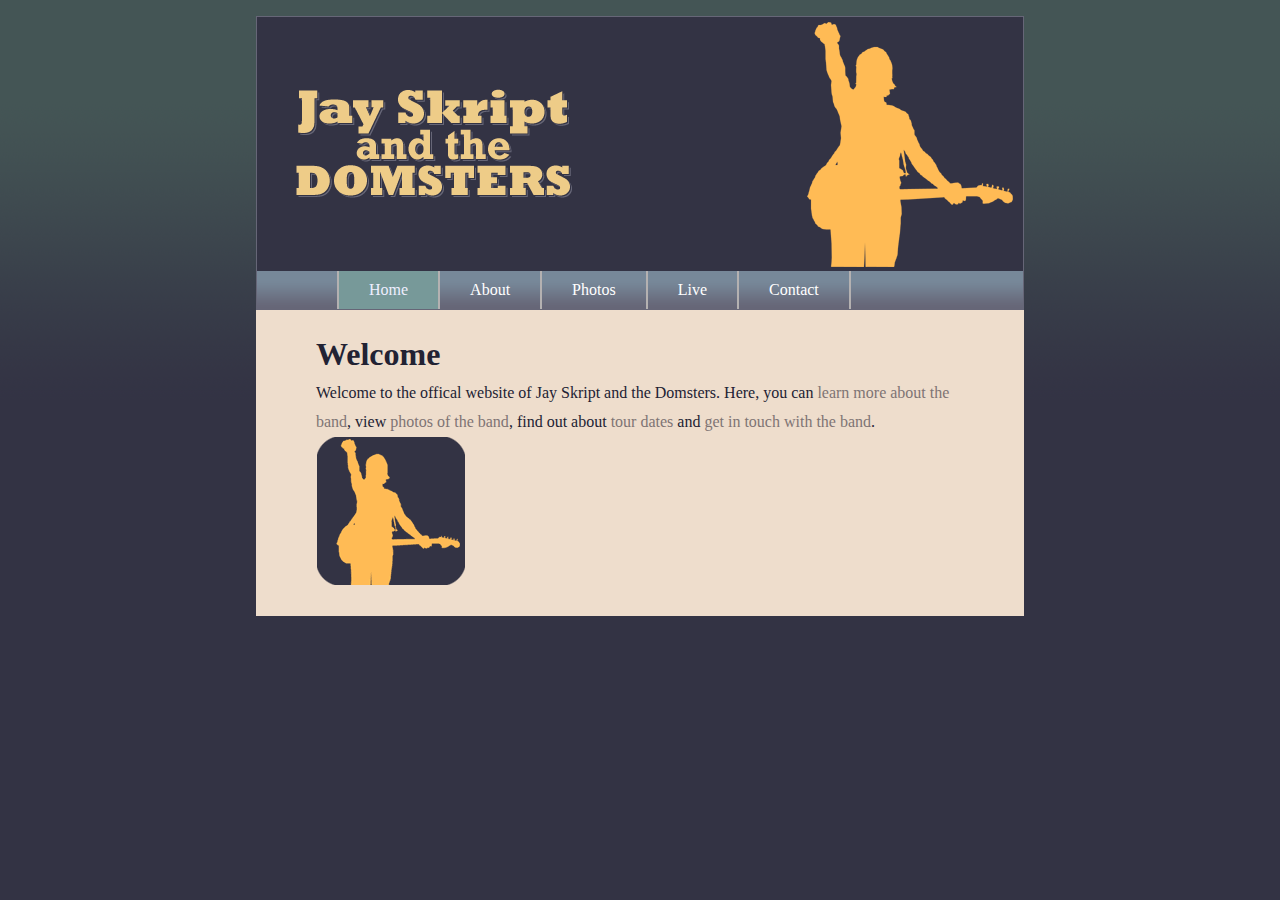
<file: index.html>
<!DOCTYPE html>
<html lang="en">

<head>
    <meta charset="UTF-8">
    <meta name="viewport" content="width=device-width, initial-scale=1.0">
    <meta http-equiv="X-UA-Compatible" content="ie=edge">
    <title>页面模板</title>
    <link rel="stylesheet" href="styles/basic.css">
</head>

<body>
    <header>
        <img src="images/logo.gif" alt="Jay Skript and the Domsters">
        <nav>
            <ul>
                <li><a href="index.html" class="here">Home</a></li>
                <li><a href="about.html">About</a></li>
                <li><a href="photos.html">Photos</a></li>
                <li><a href="live.html">Live</a></li>
                <li><a href="contact.html">Contact</a></li>
            </ul>
        </nav>
    </header>
    <article>
        <h1>Welcome</h1>
        <p id="intro">
            Welcome to the offical website of Jay Skript and the Domsters.
            Here, you can  <a href="about.html"  title="About">learn more about the band</a>,
            view <a href="photos.html" title="Photos">photos of the band</a>,
            find out about <a href="live.html" title="Tour Date">tour dates</a>
            and <a href="contact.html" title="Contact">get in touch with the band</a>. 
        </p>
    </article>
    <script src="./scripts/global.min.js"></script>
</body>

</html>
</file>
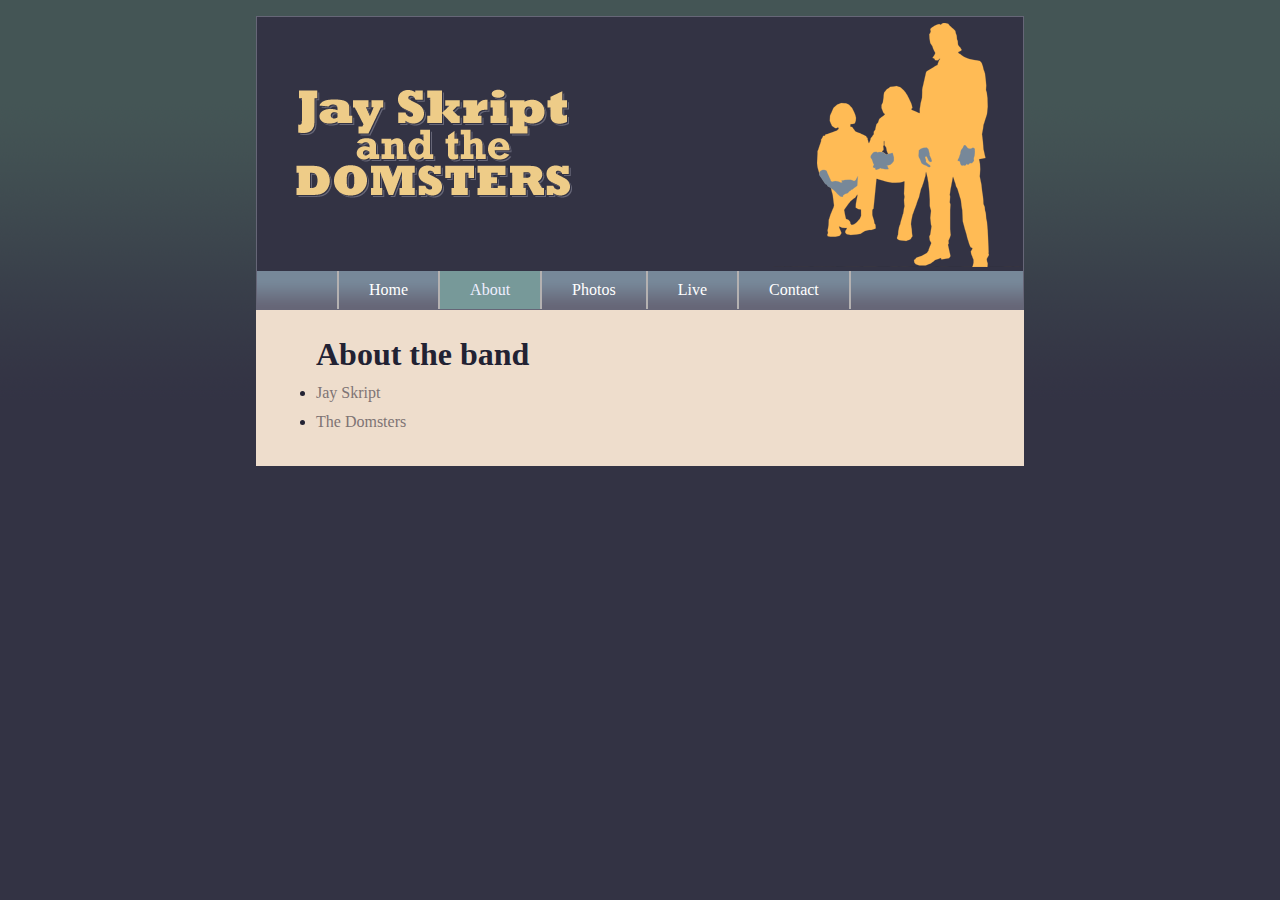
<file: about.html>
<!DOCTYPE html>
<html lang="en">

<head>
    <meta charset="UTF-8">
    <meta name="viewport" content="width=device-width, initial-scale=1.0">
    <meta http-equiv="X-UA-Compatible" content="ie=edge">
    <title>页面模板</title>
    <link rel="stylesheet" href="styles/basic.css">
</head>

<body>
    <header>
        <img src="images/logo.gif" alt="Jay Skript and the Domsters">
        <nav>
            <ul>
                <li><a href="index.html">Home</a></li>
                <li><a href="about.html">About</a></li>
                <li><a href="photos.html">Photos</a></li>
                <li><a href="live.html">Live</a></li>
                <li><a href="contact.html">Contact</a></li>
            </ul>
        </nav>
    </header>
    <article>
        <h1>About the band</h1>
        <nav>
            <ul>
                <li><a href="#jay">Jay Skript</a></li>
                <li><a href="#domsters">The Domsters</a></li>
            </ul>
        </nav>
        <section id="jay">
            <h2>Jay Skript</h2>
            <p>Jay Skript is going to rock your world!</p>
            <p>
                JavaScript 因为互联网而生，紧跟着浏览器的出现而问世。回顾它的历史，就要从浏览器的历史讲起。

                1990年底，欧洲核能研究组织（CERN）科学家 Tim Berners-Lee，在全世界最大的电脑网络——互联网的基础上，
                发明了万维网（World Wide Web），从此可以在网上浏览网页文件。最早的网页只能在操作系统的终端里浏览，
                也就是说只能使用命令行操作，网页都是在字符窗口中显示，这当然非常不方便。

                1992年底，美国国家超级电脑应用中心（NCSA）开始开发一个独立的浏览器，叫做 Mosaic。这是人类历史上第一个浏览器，
                从此网页可以在图形界面的窗口浏览。
            </p>
        </section>
        <section id="domsters">
            <h2>The Domsters</h2>
            <p>Jay Skript is going to rock your world!</p>
            <p>
                JavaScript 因为互联网而生，紧跟着浏览器的出现而问世。回顾它的历史，就要从浏览器的历史讲起。

                1990年底，欧洲核能研究组织（CERN）科学家 Tim Berners-Lee，在全世界最大的电脑网络——互联网的基础上，
                发明了万维网（World Wide Web），从此可以在网上浏览网页文件。最早的网页只能在操作系统的终端里浏览，
                也就是说只能使用命令行操作，网页都是在字符窗口中显示，这当然非常不方便。

                1992年底，美国国家超级电脑应用中心（NCSA）开始开发一个独立的浏览器，叫做 Mosaic。这是人类历史上第一个浏览器，
                从此网页可以在图形界面的窗口浏览。
            </p>
        </section>
    </article>
    <script src="./scripts/global.min.js"></script>
</body>

</html>
</file>
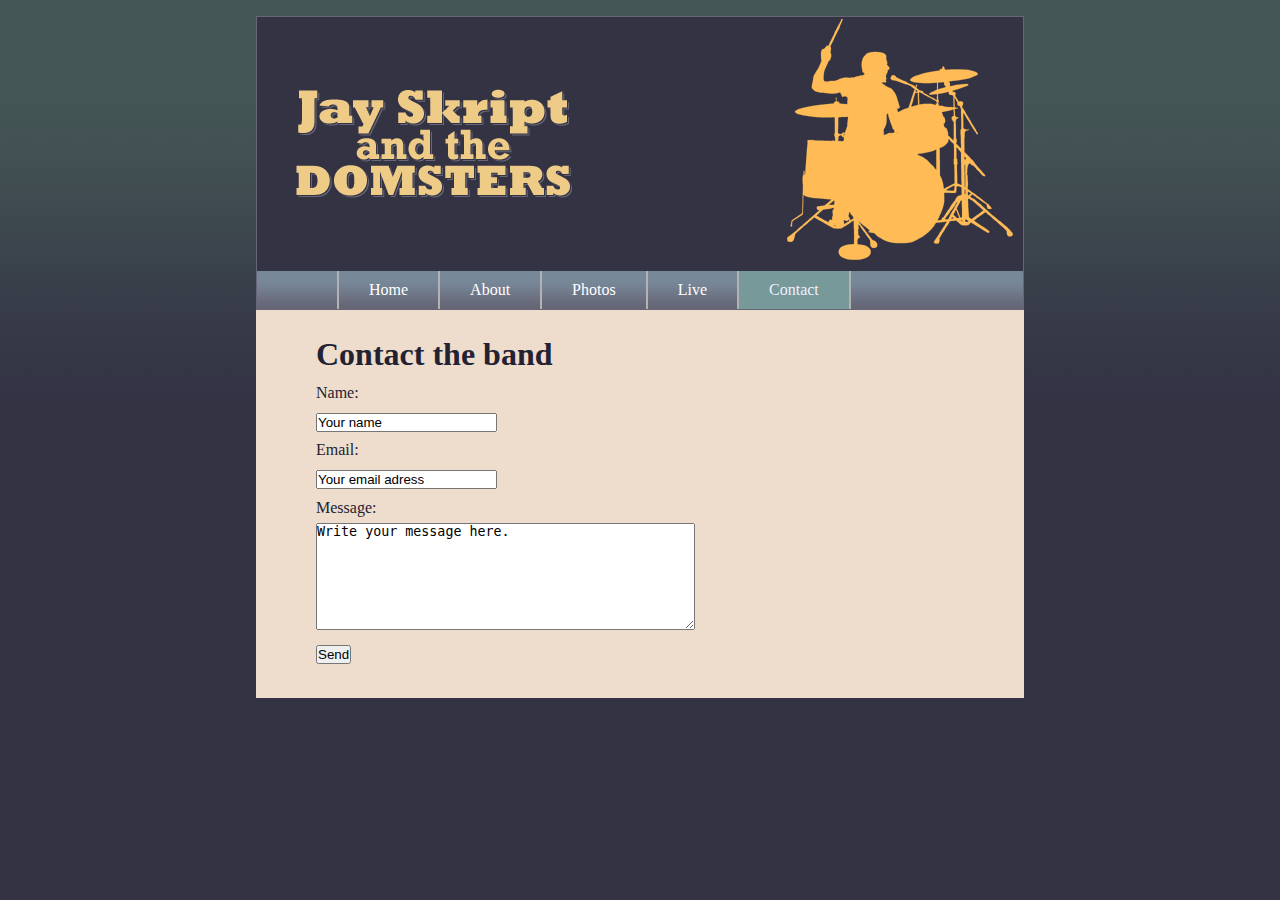
<file: contact.html>
<!DOCTYPE html>
<html lang="en">

<head>
    <meta charset="UTF-8">
    <meta name="viewport" content="width=device-width, initial-scale=1.0">
    <meta http-equiv="X-UA-Compatible" content="ie=edge">
    <title>页面模板</title>
    <link rel="stylesheet" href="styles/basic.css">
    <script src="scripts/modernizr.custom.37102.js"></script>
</head>

<body>
    <header>
        <img src="images/logo.gif" alt="Jay Skript and the Domsters">
        <nav>
            <ul>
                <li><a href="index.html">Home</a></li>
                <li><a href="about.html">About</a></li>
                <li><a href="photos.html">Photos</a></li>
                <li><a href="live.html">Live</a></li>
                <li><a href="contact.html">Contact</a></li>
            </ul>
        </nav>
    </header>
    <article>
        <h1>Contact the band</h1>
        <form action="submit.html" method="POST">
            <fieldset>
                <p>
                    <label for="name">Name:</label>
                    <input type="text" id="name" name="name" placeholder="Your name" required="required"/>
                </p>
                <p>
                    <label for="email">Email:</label>
                    <input type="email" id="email" name="email" placeholder="Your email adress" required="required"/>
                </p>
                <p>
                    <label for="message">Message:</label>
                    <textarea cols="45" rows="7" id="message" name="message"  required="required" placeholder="Write your message here."></textarea>
                </p>
                <input type="submit" value="Send">
            </fieldset>
        </form>
    </article>
    <script src="./scripts/global.min.js"></script>
</body>

</html>
</file>
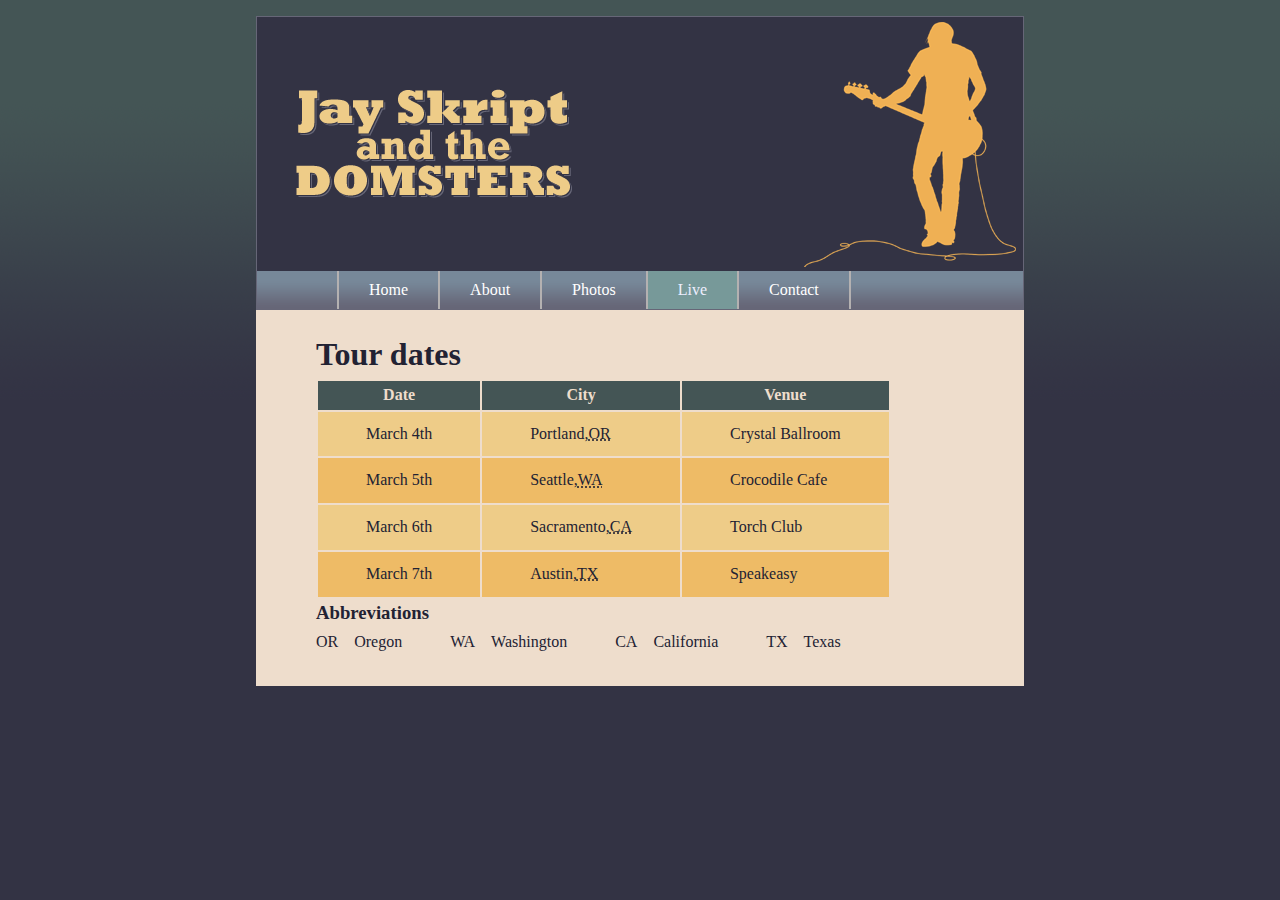
<file: live.html>
<!DOCTYPE html>
<html lang="en">

<head>
    <meta charset="UTF-8">
    <meta name="viewport" content="width=device-width, initial-scale=1.0">
    <meta http-equiv="X-UA-Compatible" content="ie=edge">
    <title>页面模板</title>
    <link rel="stylesheet" href="styles/basic.css">
</head>

<body>
    <header>
        <img src="images/logo.gif" alt="Jay Skript and the Domsters">
        <nav>
            <ul>
                <li><a href="index.html">Home</a></li>
                <li><a href="about.html">About</a></li>
                <li><a href="photos.html">Photos</a></li>
                <li><a href="live.html">Live</a></li>
                <li><a href="contact.html">Contact</a></li>
            </ul>
        </nav>
    </header>
    <article>
        <h1>Tour dates</h1>
        <!-- summary 规定表格内容摘要 -->
        <table summary = "when and where you can see the band">
            <thead>
                <tr>
                    <th>Date</th>
                    <th>City</th>
                    <th>Venue</th>
                </tr>
            </thead>
            <tbody>
                <tr>
                    <td>March 4th</td>
                    <td>Portland,<abbr title="Oregon">OR</abbr></abbr></td>
                    <td>Crystal Ballroom</td>
                </tr>
                <tr>
                    <td>March 5th</td>
                    <td>Seattle,<abbr title="Washington">WA</abbr></abbr></td>
                    <td>Crocodile Cafe</td>
                </tr>
                <tr>
                    <td>March 6th</td>
                    <td>Sacramento,<abbr title="California">CA</abbr></abbr></td>
                    <td>Torch Club</td>
                </tr>
                <tr>
                    <td>March 7th</td>
                    <td>Austin,<abbr title="Texas">TX</abbr></abbr></td>
                    <td>Speakeasy</td>
                </tr>
            </tbody>
        </table>
    </article>
   
    <script src="./scripts/global.min.js"></script>
</body>

</html>
</file>
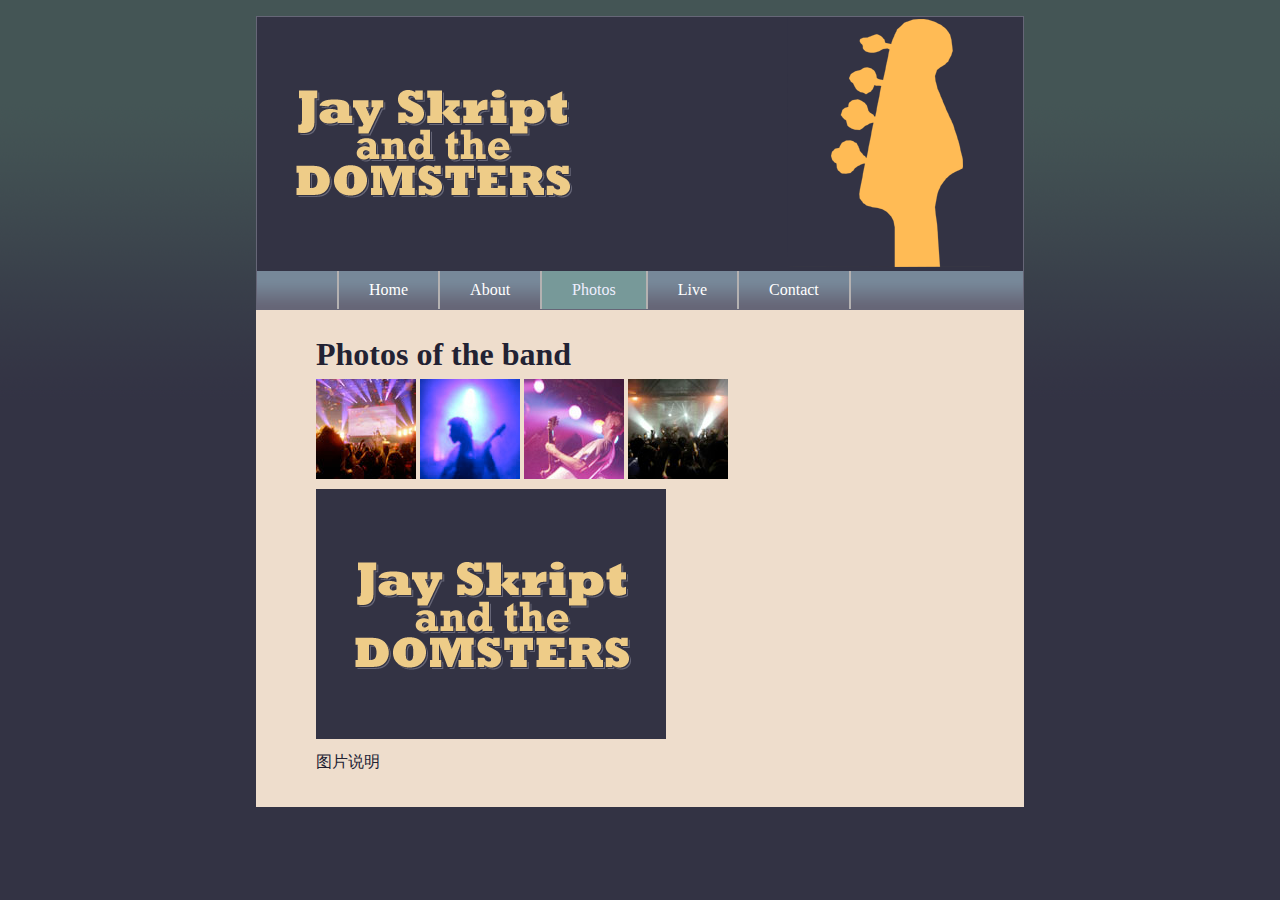
<file: photos.html>
<!DOCTYPE html>
<html lang="en">

<head>
    <meta charset="UTF-8">
    <meta name="viewport" content="width=device-width, initial-scale=1.0">
    <meta http-equiv="X-UA-Compatible" content="ie=edge">
    <title>页面模板</title>
    <link rel="stylesheet" href="styles/basic.css">
</head>

<body>
    <header>
        <img src="images/logo.gif" alt="Jay Skript and the Domsters">
        <nav>
            <ul>
                <li><a href="index.html">Home</a></li>
                <li><a href="about.html">About</a></li>
                <li><a href="photos.html">Photos</a></li>
                <li><a href="live.html">Live</a></li>
                <li><a href="contact.html">Contact</a></li>
            </ul>
        </nav>
    </header>
    <article>
        <h1>Photos of the band</h1>
        <ul id="imagegallery">
            <li>
                <a href="images/photos/concert.jpg" title="The crowd goes wild">
                    <img src="images/photos/thumbnail_concert.jpg" alt="the band in concert">
                </a>
            </li>
            <li>
                <a href="images/photos/bassist.jpg" title="An atmospheric moment">
                    <img src="images/photos/thumbnail_bassist.jpg" alt="the bassist">
                </a>
            </li>
            <li>
                <a href="images/photos/guitarist.jpg" title="Rocking out">
                    <img src="images/photos/thumbnail_guitarist.jpg" alt="the guitarist">
                </a>
            </li>
            <li>
                <a href="images/photos/crowd.jpg" title="Encore! Encore!">
                    <img src="images/photos/thumbnail_crowd.jpg" alt="the audience">
                </a>
            </li>
        </ul>
    </article>
    <script src="./scripts/global.min.js"></script>
</body>

</html>
</file>
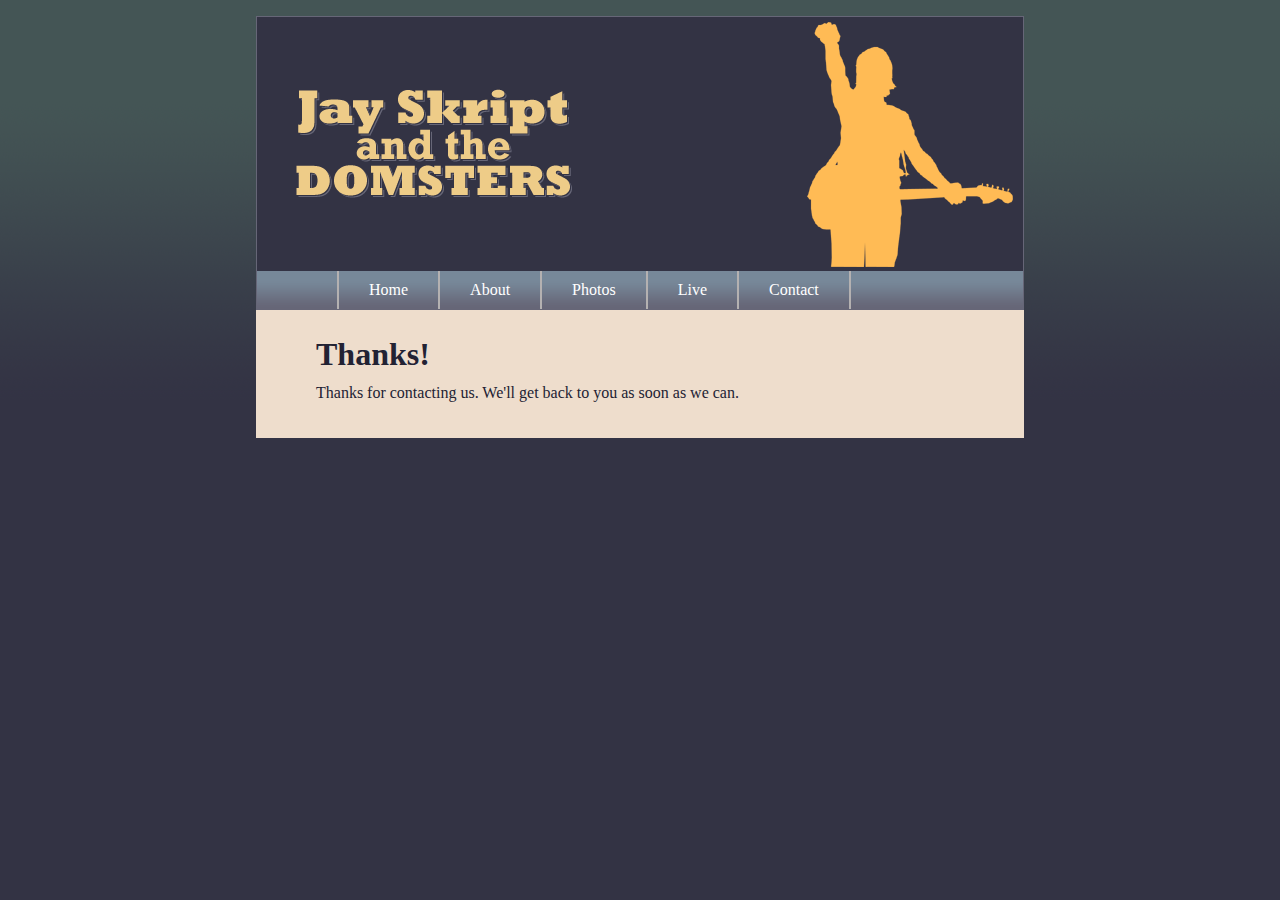
<file: submit.html>
<!DOCTYPE html>
<html lang="en">

<head>
    <meta charset="UTF-8">
    <meta name="viewport" content="width=device-width, initial-scale=1.0">
    <meta http-equiv="X-UA-Compatible" content="ie=edge">
    <title>页面模板</title>
    <link rel="stylesheet" href="styles/basic.css">
</head>

<body>
    <header>
        <img src="images/logo.gif" alt="Jay Skript and the Domsters">
        <nav>
            <ul>
                <li><a href="index.html">Home</a></li>
                <li><a href="about.html">About</a></li>
                <li><a href="photos.html">Photos</a></li>
                <li><a href="live.html">Live</a></li>
                <li><a href="contact.html">Contact</a></li>
            </ul>
        </nav>
    </header>
    <article>
        <h1>Thanks!</h1>
        <p>Thanks for contacting us. We'll get back to you as soon as we can.</p>
    </article>
</body>

</html>
</file>
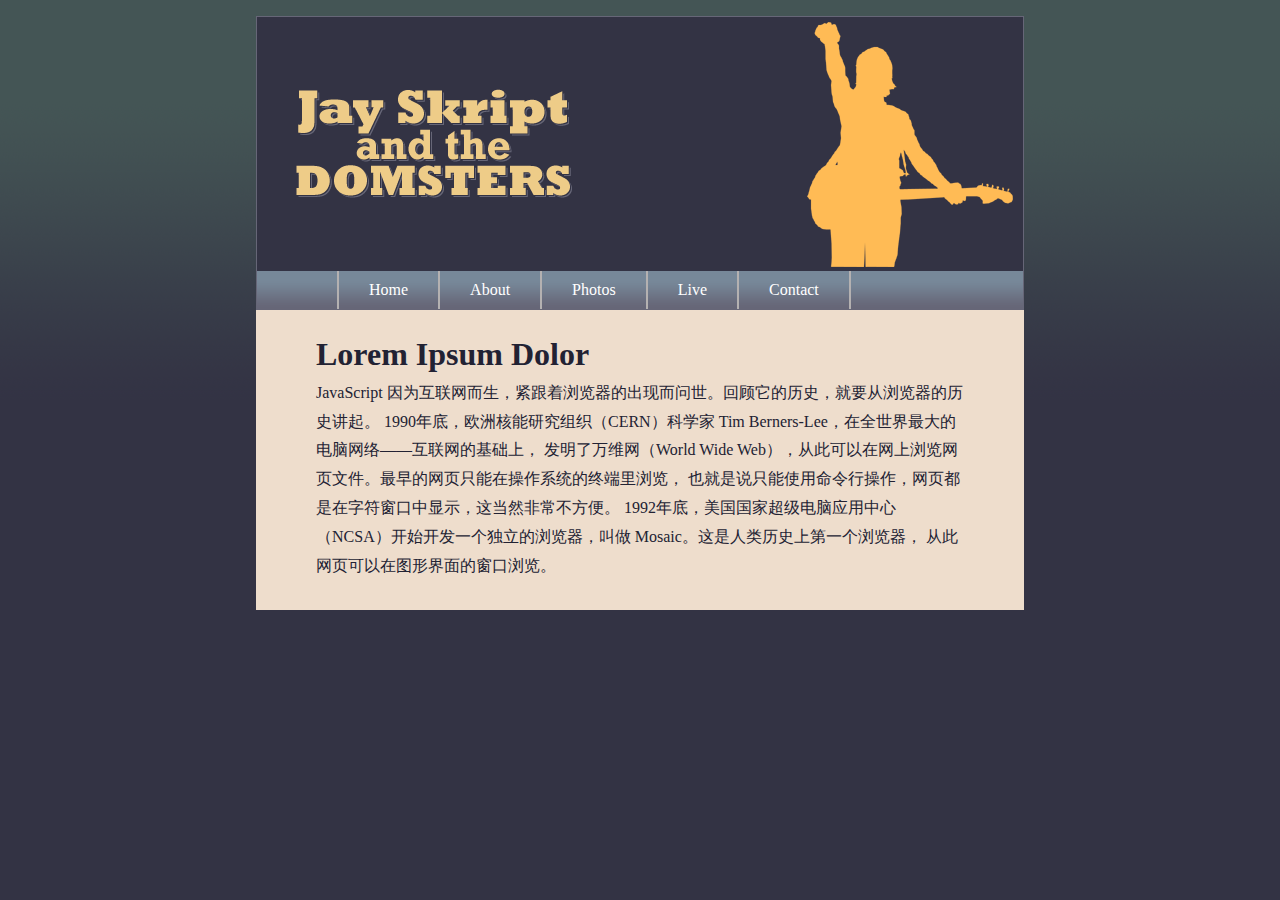
<file: template.html>
<!DOCTYPE html>
<html lang="en">

<head>
    <meta charset="UTF-8">
    <meta name="viewport" content="width=device-width, initial-scale=1.0">
    <meta http-equiv="X-UA-Compatible" content="ie=edge">
    <title>页面模板</title>
    <link rel="stylesheet" href="styles/basic.css">
</head>

<body>
    <header>
        <img src="images/logo.gif" alt="Jay Skript and the Domsters">
        <nav>
            <ul>
                <li><a href="index.html">Home</a></li>
                <li><a href="about.html">About</a></li>
                <li><a href="photos.html">Photos</a></li>
                <li><a href="live.html">Live</a></li>
                <li><a href="contact.html">Contact</a></li>
            </ul>
        </nav>
    </header>
    <article>
        <h1>Lorem Ipsum Dolor</h1>
        <p>
            JavaScript 因为互联网而生，紧跟着浏览器的出现而问世。回顾它的历史，就要从浏览器的历史讲起。

            1990年底，欧洲核能研究组织（CERN）科学家 Tim Berners-Lee，在全世界最大的电脑网络——互联网的基础上，
            发明了万维网（World Wide Web），从此可以在网上浏览网页文件。最早的网页只能在操作系统的终端里浏览，
            也就是说只能使用命令行操作，网页都是在字符窗口中显示，这当然非常不方便。

            1992年底，美国国家超级电脑应用中心（NCSA）开始开发一个独立的浏览器，叫做 Mosaic。这是人类历史上第一个浏览器，
            从此网页可以在图形界面的窗口浏览。
        </p>
    </article>
</body>

</html>
</file>
<file: styles/basic.css>
@import url(layout.css);
@import url(color.css);
@import url(typography.css);
</file>
